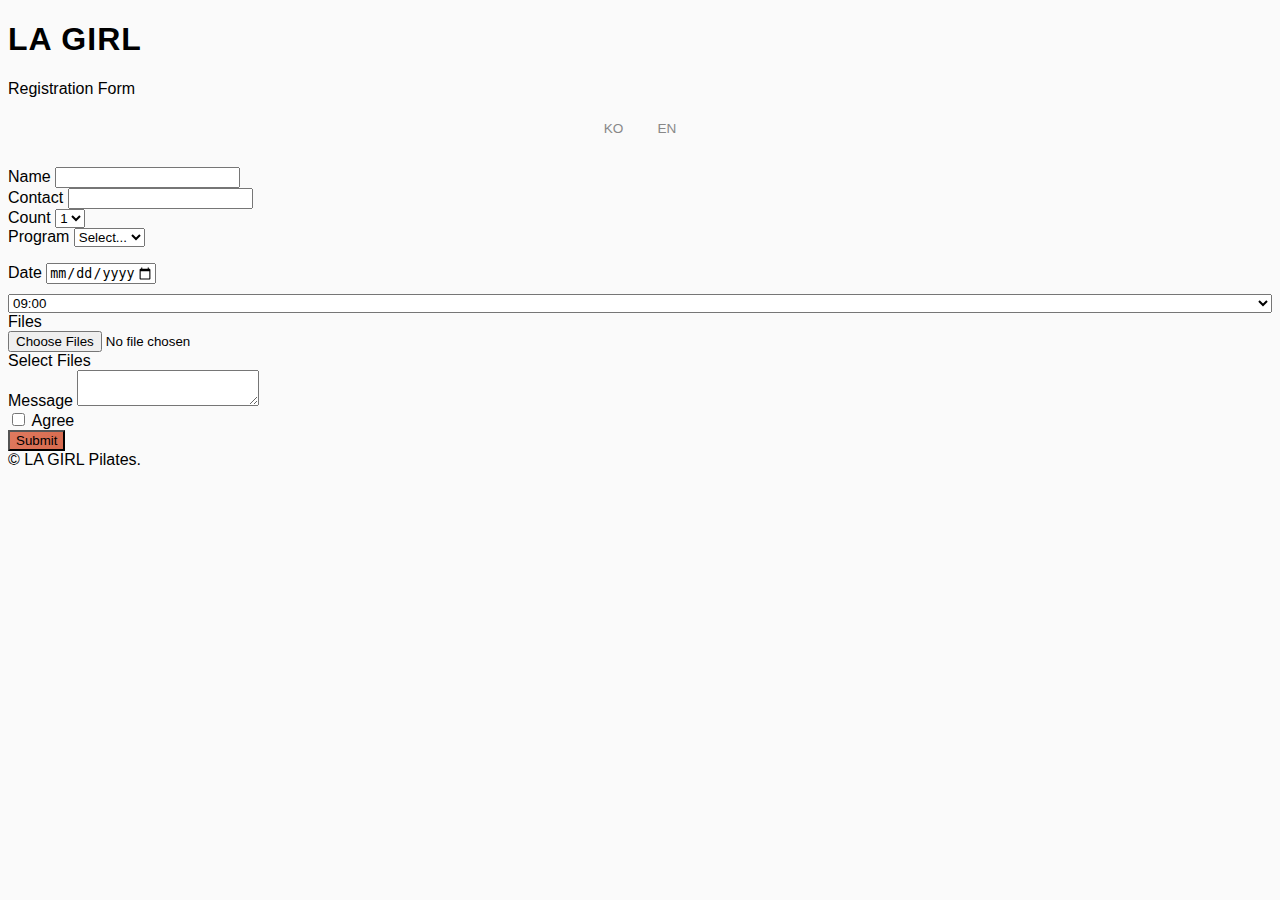
<file: request/index.html>
<!DOCTYPE html>
<html lang="ko">
<head>
    <!--
        Version: Express 4.0 Migration (Fixed Date Input Structure)
        Last Modified: 2025-12-09 16:15:00 (KST)
    -->
    <meta charset="UTF-8">
    <meta name="viewport" content="width=device-width, initial-scale=1.0">
    <meta property="og:image" content="https://www.lagirl.kr/section/home/1.webp">
    <link rel="icon" href="https://www.lagirl.kr/favicon.ico" type="image/x-icon">
    <title>LA GIRL Pilates & Yoga</title>

    <!-- [Tier 1] Express Core (Facility) -->
    <link rel="stylesheet" href="https://cdn.dam.so/_inc/express/v4/express-v4.css">
    <script src="https://cdn.dam.so/_inc/express/v4/express-v4.js"></script>

    <!-- [Tier 2] Form Express (Space) - NEW V4 -->
    <link rel="stylesheet" href="https://cdn.dam.so/_inc/express/v4/form-v4.css">
    <script src="https://cdn.dam.so/_inc/express/v4/form-v4.js"></script>

    <!-- [Tier 3] User Custom (Interior) -->
    <link rel="stylesheet" href="./lay.css">
    <script src="./lay.js" defer></script>
</head>
<body>

<div class="fe-app">
    <!-- Optional: Tier 1 Canvas Effect (If needed) -->
    <div class="ex-canvas"></div>

    <div class="fe-container">
        
        <header class="fe-header">
            <h1 class="fe-header__title" data-lang="site_title">LA GIRL</h1>
            <p class="fe-header__desc" data-lang="home_subtitle">Registration Form</p>
        </header>

        <!-- Language Switcher -->
        <nav class="fe-lang-switcher">
            <a href="?lang=ko" class="fe-lang-btn">KO</a>
            <a href="?lang=en" class="fe-lang-btn">EN</a>
        </nav>

        <form class="fe-form" novalidate>
            <div class="fe-card">
                <!-- Name -->
                <div class="fe-group">
                    <label class="fe-label" data-lang="applicant_name">Name</label>
                    <input type="text" name="name" class="fe-input" data-lang-placeholder="ph_name" required>
                </div>

                <!-- Contact -->
                <div class="fe-group">
                    <label class="fe-label" data-lang="applicant_contact">Contact</label>
                    <input type="tel" name="contact" class="fe-input" data-lang-placeholder="ph_contact" required>
                </div>

                <!-- Visitor Count -->
                <div class="fe-group">
                    <label class="fe-label" data-lang="visitor_count">Count</label>
                    <select name="visitor_count" class="fe-select" required>
                        <option value="1" data-lang="visitor_count_one">1</option>
                        <option value="2" data-lang="visitor_count_two">2</option>
                        <option value="3" data-lang="visitor_count_three">3</option>
                    </select>
                </div>

                <!-- Program -->
                <div class="fe-group">
                    <label class="fe-label" data-lang="program">Program</label>
                    <select name="service" class="fe-select" required>
                        <option value="" data-lang="program_select">Select...</option>
                        <option value="1:1 Private Lesson" data-lang="services_01">1:1</option>
                        <option value="6:1 Group Lesson" data-lang="services_02">6:1</option>
                        <option value="Vinyasa/Healing Yoga" data-lang="services_03">Yoga</option>
                        <option value="Diet Program" data-lang="services_04">Diet</option>
                    </select>
                    <p class="fe-note" data-lang="services_desc"></p>
                </div>

                <!-- Date & Time (Fixed for Required Asterisk) -->
                <div class="fe-group">
                    <label class="fe-label" data-lang="reservation_datetime">Date</label>
                    <input type="date" name="reservation_date" class="fe-input" required style="flex:2;">
                    
                    <div style="display:flex; gap:10px; margin-top: 10px;">
                        <select name="reservation_hour" class="fe-select" style="flex:1;">
                            <option value="09:00">09:00</option>
                            <option value="10:00">10:00</option>
                            <option value="11:00">11:00</option>
                            <option value="13:00">13:00</option>
                            <option value="15:00">15:00</option>
                            <option value="17:00">17:00</option>
                            <option value="19:00">19:00</option>
                        </select>
                    </div>
                </div>

                <!-- File Upload (V4 Structure) -->
                <div class="fe-group">
                    <label class="fe-label" data-lang="ex_file_upload_title">Files</label>
                    <div class="fe-file-wrapper">
                        <input type="file" name="attachments[]" class="fe-file-input" multiple accept=".jpg,.jpeg,.png,.webp">
                        <div class="fe-file-label" data-lang="ex_file_default_label">Select Files</div>
                    </div>
                </div>

                <!-- Message -->
                <div class="fe-group">
                    <label class="fe-label" data-lang="additional_requests_title">Message</label>
                    <textarea name="message" class="fe-textarea" data-lang-placeholder="ph_requests"></textarea>
                </div>
            </div>

            <!-- Submit -->
            <div class="fe-submit-area">
                <div class="fe-check-group">
                    <input type="checkbox" name="agree" id="agree" class="fe-check-input" required>
                    <label for="agree" class="fe-check-label" data-lang="label_agree">Agree</label>
                </div>
                <button type="submit" class="fe-btn fe-btn--submit">
                    <span data-lang="submit_button">Submit</span>
                </button>
            </div>
        </form>

        <footer>
            &copy; LA GIRL Pilates.
        </footer>
    </div>
</div>

</body>
</html>
</file>
<file: request/lay.css>
/*
    LA GIRL Style Override (Tier 3)
    Overwrite Tier 1 & Tier 2 variables here.
*/

/* 1. Theme Colors */
:root {
    /* Brand Color: Terracotta */
    --ex-color-accent: #E07A5F; 
    
    /* Mapped to Form V4 */
    --fe-color-primary: var(--ex-color-accent);
    --fe-radius: 16px; /* Rounder Cards */
}

/* 2. Fonts */
@import url('https://fonts.googleapis.com/css2?family=Poppins:wght@400;600;700&family=Noto+Sans+KR:wght@400;500;700&display=swap');

body {
    font-family: "Poppins", "Noto Sans KR", sans-serif;
    background-color: #FAFAFA; /* Light Grey BG */
}

/* 3. Custom Skinning */
.fe-header__title {
    text-transform: uppercase;
    letter-spacing: 1px;
}

.fe-btn--submit {
    /* Gradient Button */
    background: linear-gradient(135deg, #E07A5F 0%, #D6694D 100%);
}

.fe-lang-switcher {
    display: flex; justify-content: center; gap: 8px; margin-bottom: 24px;
}
.fe-lang-btn {
    padding: 6px 12px;
    border: 1px solid transparent;
    border-radius: 20px;
    font-size: 0.85rem;
    color: #888;
    text-decoration: none;
    transition: all 0.2s;
}
.fe-lang-btn:hover { color: var(--ex-color-accent); }

/* Active Language Logic (Handled via CSS selector on URL match not implemented in JS anymore, so simple active class or basic style) */
/* Note: V4 Core handles lang switching, but for visual active state in HTML links, we can add simple JS or CSS target */
</file>
